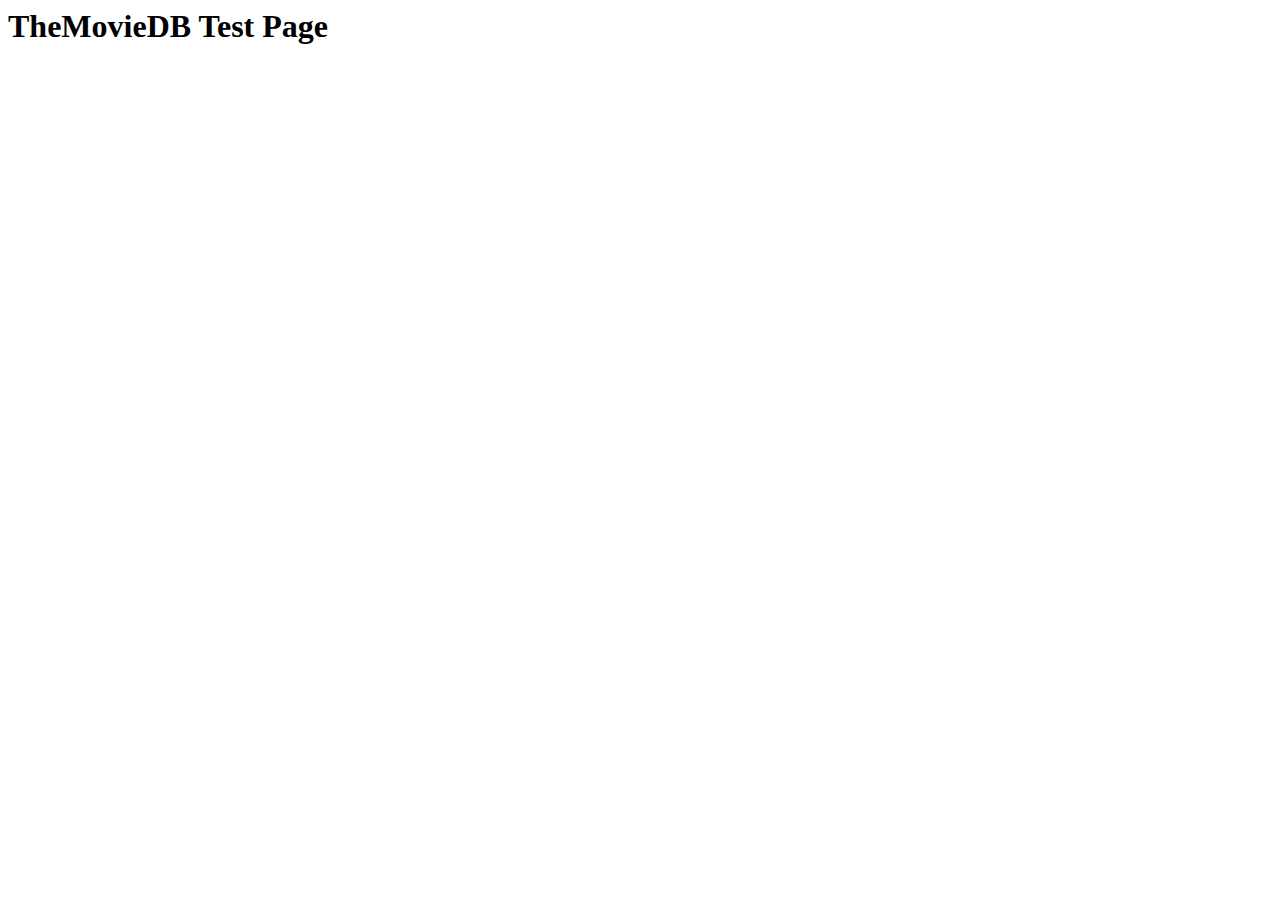
<file: tmdb-test.html>
<html lang="en">
<head>
    <meta charset="UTF-8">
    <title>TheMovieDB Test Page</title>
    <meta name="viewport" content="width=device-width">
</head>
<body>
    <h1>TheMovieDB Test Page</h1>
    <div id="output"></div>
<script>

let tmdbKey = "483e17e3930801f2012e0e7c7f4fb86e";
let baseURL = "https://api.themoviedb.org/3/";
let configData = null;
let baseImageURL = null;

var movieAPI = function () {
    let url = "".concat(baseURL, "configuration?api_key=", tmdbKey);
    fetch(url)
    .then((result)=>{
      return result.json();
    })
    .then((data)=>{
      baseImageURL = data.images.secure_base_url;
      configData = data.images;
      console.log("config:", data);
      console.log("config fetched");
      runSearch("Jaws")
    })
    .catch(function(err){
      alert(err);
    })
  };
  
  let runSearch = function (keyword) {
    let url = "".concat(baseURL, "search/movie?api_key=", tmdbKey, "&query=", keyword);
    fetch(url)
    .then(result=>result.json())
    .then((data)=>{
      document.getElementById("output").innerHTML = JSON.stringify(data, null, 4);
    })
  }

  document.addEventListener("DOMContentLoaded", movieAPI);
  </script>
  </body>
  </html>
</file>
